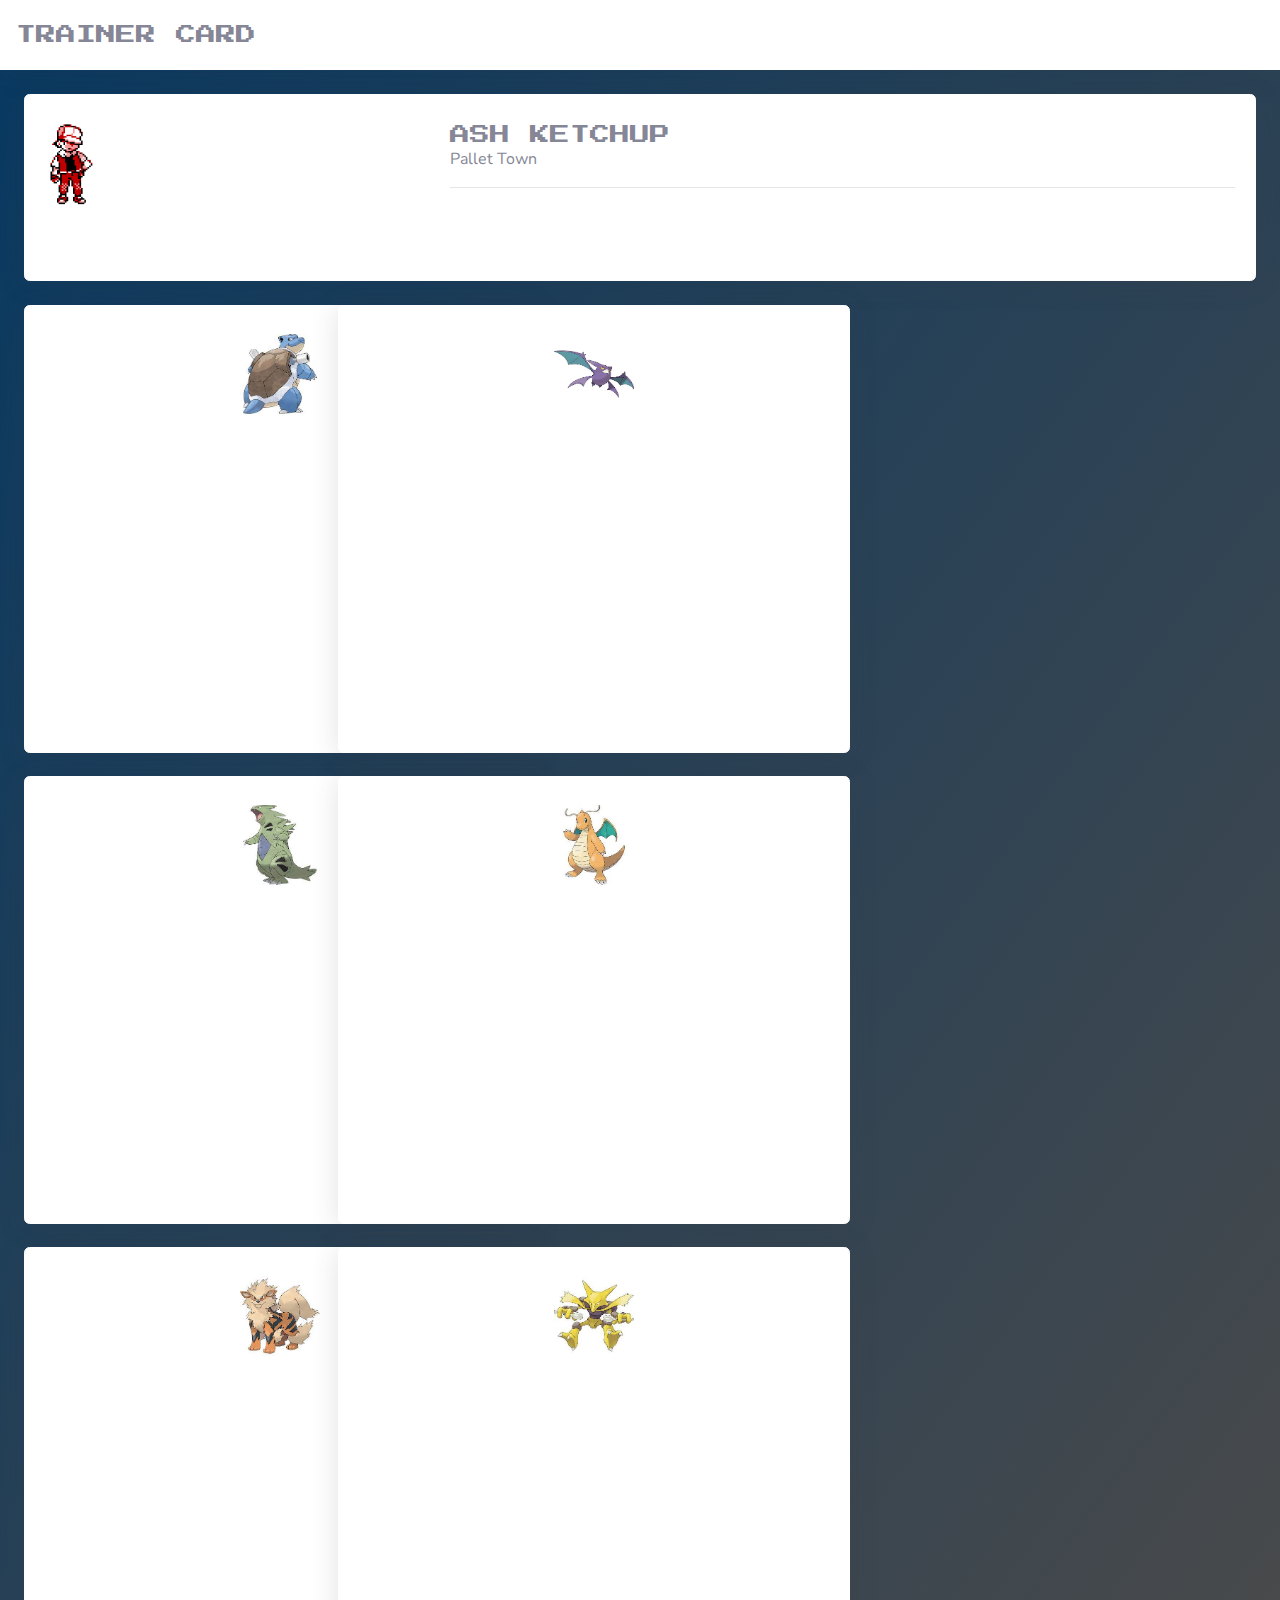
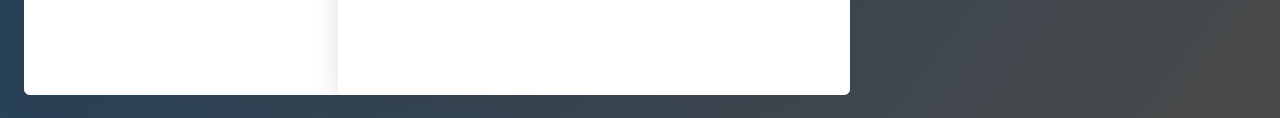
<file: index.html>
<!DOCTYPE html>
<html lang="en">

<head>

    <meta charset="utf-8">
    <meta http-equiv="X-UA-Compatible" content="IE=edge">
    <meta name="viewport" content="width=device-width, initial-scale=1, shrink-to-fit=no">
    <meta name="description" content="">
    <meta name="author" content="">

    <title>Trainer Card</title>

    <link rel="stylesheet" href="https://cdnjs.cloudflare.com/ajax/libs/font-awesome/6.0.0-beta3/css/all.min.css" integrity="sha512-Fo3rlrZj/k7ujTnHg4CGR2D7kSs0v4LLanw2qksYuRlEzO+tcaEPQogQ0KaoGN26/zrn20ImR1DfuLWnOo7aBA==" crossorigin="anonymous" referrerpolicy="no-referrer" />    
    <link href="https://fonts.googleapis.com/css?family=Nunito:200,200i,300,300i,400,400i,600,600i,700,700i,800,800i,900,900i"
        rel="stylesheet">
    <link rel="preconnect" href="https://fonts.googleapis.com">
    <link rel="preconnect" href="https://fonts.gstatic.com" crossorigin>
    <link href="https://fonts.googleapis.com/css2?family=Press+Start+2P&display=swap" rel="stylesheet">
    
    <!-- did i keep this dude's template css b/c i didn't feel like doing it myself? yup-->
    <link href="css/sb-admin-2.min.css" rel="stylesheet">
    <!-- card animation + etc css -->
    <link href="css/card.css" rel="stylesheet">
    <link href="css/pokemon.css" rel="stylesheet">

</head>

<body>

    <div id="wrapper">
        <div id="content-wrapper" class="d-flex flex-column">
            <div id="content">

                <nav class="navbar topbar mb-4 static-top shadow align-items-center" style="background-color: white;">
                    <!-- Topbar Search -->
                    <h5 class="mb-1 mt-1">TRAINER CARD</h5>
                </nav>

                <div class="container-fluid">
                    <div class="row mb-4">
                        <div class="col-12">
                            <div class="card shadow h-100 py-2">
                                <div class="card-body">
                                    <div class="row">
                                        <div class="col-4">
                                            <img src="img/pokemon/red.png" class="img-fluid" width="50vw">
                                        </div>
    
                                        <div class="col-8">
                                            <h5 class="m-0">ASH KETCHUP</h5>
                                            <badge class="m-0">Pallet Town</badge>
                                            <hr>
                                            <a href="https://www.instagram.com/shmike.y/"
                                            class="mr-3"
                                            >
                                                <i class="fab fa-instagram"></i> 
                                            </a>
                                            <a href="#" class="mr-3">
                                                <i class="fab fa-youtube"></i> 
                                            </a>
                                            <a href="https://mikey-garcia.com" class="mr-3">
                                                <i class="fas fa-globe"></i> 
                                            </a>
                                        </div>
    
                                    </div>

                                </div>
                            </div>
                        </div>                            
                    </div>

                    <div class="row">
                        <!-- pokemon card -->
                        <div class="col-xl-3 col-md-3 col-6 mb-2">
                            <input type="checkbox" id="card1"/>
                            <label for="card1" class="flip-card-1 flip-card-inner">
                                    <div class="flip-card-front">
                                        <div class="card shadow h-100 py-2">
                                            <div class="card-body">
                                                <img src="img/pokemon/blastoise.jpg" class="img-fluid" width="80vw" height="80vw">
                                            </div>
                                        </div>
                                    </div>
                                    <div class="flip-card-back card">
                                        <span class="badge d-flex mt-3">Nature: Modest</span>
                                        <hr class="mb-1">
                                        <span class="badge mb-1 water">Surf</span>
                                        <span class="badge mb-1 water">Hydro Cannon</span>
                                        <span class="badge mb-1 ground">Earthquake</span>
                                        <span class="badge mb-1 ice">Ice Beam</span>
                                    </div>
                            </label>
                        </div>

                        <!-- pokemon card -->
                        <div class="col-xl-3 col-md-3 col-6 mb-2">
                            <input type="checkbox" id="card2"/>
                            <label for="card2" class="flip-card-2">
                                <div class="flip-card-front">
                                    <div class="card shadow h-100 py-2">
                                        <div class="card-body">
                                            <img src="img/pokemon/crobat.png" class="img-fluid" width="80vw" height="80vw">
                                        </div>
                                    </div>
                                </div>
                                <div class="flip-card-back card">
                                    <span class="badge d-flex mt-3">Nature: Adamant</span>
                                    <hr class="mb-1">
                                    <span class="badge mb-1 flying">Fly</span>
                                    <span class="badge mb-1 poison">Toxic</span>
                                    <span class="badge mb-1 grass">Giga Drain</span>
                                    <span class="badge mb-1 poison">Sludge Bomb</span>
                                </div>
                            </label>
                        </div>
                    </div>

                    <div class="row">
                        <!-- pokemon card -->
                        <div class="col-xl-3 col-md-3 col-6 mb-2">
                            <input type="checkbox" id="card3"/>
                            <label for="card3" class="flip-card-3">
                                <div class="flip-card-front">
                                    <div class="card shadow h-100 py-2">
                                        <div class="card-body">
                                            <img src="img/pokemon/tyranitar.jpg" class="img-fluid" width="80vw" height="80vw">
                                        </div>
                                    </div>
                                </div>
                                <div class="flip-card-back card">
                                    <span class="badge d-flex mt-3">Nature: Naive</span>
                                    <hr class="mb-1">
                                    <span class="badge mb-1 ground">Earthquake</span>
                                    <span class="badge mb-1 dark">Crunch</span>
                                    <span class="badge mb-1 dragon">Dragon Dance</span>
                                    <span class="badge mb-1 rock">Rock Slide</span>
                                </div>
                            </label>
                        </div>
                        <!-- pokemon card -->
                        <div class="col-xl-3 col-md-3 col-6 mb-2">
                            <input type="checkbox" id="card4"/>
                            <label for="card4" class="flip-card-4">
                                <div class="flip-card-front">
                                    <div class="card shadow h-100 py-2">
                                        <div class="card-body">
                                            <img src="img/pokemon/dragonite.jpg" class="img-fluid" width="80vw" height="80vw">
                                        </div>
                                    </div>
                                </div>
                                <div class="flip-card-back card">
                                    <span class="badge d-flex mt-3">Nature: Brave</span>
                                    <hr class="mb-1">
                                    <span class="badge mb-1 fire">Flamethrower</span>
                                    <span class="badge mb-1 fighting">Focus Punch</span>
                                    <span class="badge mb-1 ice">Ice Beam</span>
                                    <span class="badge mb-1 electric">Thunderbolt</span>
                                </div>
                            </label>
                        </div>
                    </div>
                    <div class="row">

                        <!-- pokemon card -->
                        <div class="col-xl-3 col-md-3 col-6 mb-2">
                            <input type="checkbox" id="card5"/>
                            <label for="card5" class="flip-card-5">
                                <div class="flip-card-front">
                                    <div class="card shadow h-100 py-2">
                                        <div class="card-body">
                                            <img src="img/pokemon/arcanine.jpg" class="img-fluid" width="80vw" height="80vw">
                                        </div>
                                    </div>
                                </div>
                                <div class="flip-card-back card">
                                    <span class="badge d-flex mt-3">Nature: Naughty</span>
                                    <hr class="mb-1">
                                    <span class="badge mb-1 normal">Howl</span>
                                    <span class="badge mb-1 normal">Extreme Speed</span>
                                    <span class="badge mb-1 fighting">Hidden Power</span>
                                    <span class="badge mb-1 ice">Flamethrower</span>
                                </div>
                            </label>
                        </div>
                        <!-- pokemon card -->
                        <div class="col-xl-3 col-md-3 col-6 mb-2">
                            <input type="checkbox" id="card6"/>
                            <label for="card6" class="flip-card-6">
                                <div class="flip-card-front">
                                    <div class="card shadow h-100 py-2">
                                        <div class="card-body">
                                            <img src="img/pokemon/alakazam.jpg" class="img-fluid" width="80vw" height="80vw">
                                        </div>
                                    </div>
                                </div>
                                <div class="flip-card-back card">
                                    <span class="badge d-flex mt-3">Nature: Modest</span>
                                    <hr class="mb-1">
                                    <span class="badge mb-1 psychic">Calm Mind</span>
                                    <span class="badge mb-1 psychic">Psychic</span>
                                    <span class="badge mb-1 fire">Fire Punch</span>
                                    <span class="badge mb-1 electric">Thunder Punch</span>
                                </div>
                            </label>
                        </div>
                    </div>
    
                </div>
            </div>
        </div>
    </div>
    <script src="https://code.jquery.com/jquery-3.6.0.min.js" integrity="sha256-/xUj+3OJU5yExlq6GSYGSHk7tPXikynS7ogEvDej/m4=" crossorigin="anonymous"></script>
    <script src="https://cdn.jsdelivr.net/npm/bootstrap@5.1.3/dist/js/bootstrap.min.js" integrity="sha384-QJHtvGhmr9XOIpI6YVutG+2QOK9T+ZnN4kzFN1RtK3zEFEIsxhlmWl5/YESvpZ13" crossorigin="anonymous"></script>
</body>
</html>
</file>
<file: css/card.css>
/* No scrolling ? 

body{
    overflow: hidden;
}
*/
/* Card Flip CSS*/
.flip-card {
    border-radius: 5vh;
}

.flip-card-1 {
position: relative;
width: 40vw;
height: 35vw;

text-align: center;
transition: transform 0.6s;
transform-style: preserve-3d;
}
.flip-card-2 {
position: relative;
width: 40vw;
height: 35vw;

text-align: center;
transition: transform 0.6s;
transform-style: preserve-3d;
}
.flip-card-3 {
position: relative;
width: 40vw;
height: 35vw;

text-align: center;
transition: transform 0.6s;
transform-style: preserve-3d;
}
.flip-card-4 {
position: relative;
width: 40vw;
height: 35vw;

text-align: center;
transition: transform 0.6s;
transform-style: preserve-3d;
}
.flip-card-5 {
position: relative;
width: 40vw;
height: 35vw;

text-align: center;
transition: transform 0.6s;
transform-style: preserve-3d;
}
.flip-card-6 {
position: relative;
width: 40vw;
height: 35vw;

text-align: center;
transition: transform 0.6s;
transform-style: preserve-3d;
}
                                                            
                                                            
.flip-card-front, .flip-card-back {
position: absolute;
width: 100%;
height: 100%;
-webkit-backface-visibility: hidden;
backface-visibility: hidden;
}

.flip-card-back {
background-color: rgb(255, 255, 255);
transform: rotateY(180deg);
text-align: center;
}

#card1{
    display: none;
}
#card2{
    display: none;
}
#card3{
    display: none;
}
#card4{
    display: none;
}
#card5{
    display: none;
}
#card6{
    display: none;
}

#card1:checked + .flip-card-1{
transform: rotateY(180deg);
}
#card2:checked + .flip-card-2 {
transform: rotateY(180deg);
}
#card3:checked + .flip-card-3 {
transform: rotateY(180deg);
}
#card4:checked + .flip-card-4 {
transform: rotateY(180deg);
}
#card5:checked + .flip-card-5 {
transform: rotateY(180deg);
}
#card6:checked + .flip-card-6 {
transform: rotateY(180deg);
}

/* Font size/family/color adjustments*/

span { 
display: flex; 
justify-content: center;
font: 6px;
}


i {
font-size:xx-large;
}
</file>
<file: css/pokemon.css>
#content{
    background-image: linear-gradient(to bottom right, #083962, #4a4a4a
    );
}
h5{
    font-family: 'Press Start 2P', cursive;
}
.badge{
    font-family: 'Press Start 2P', cursive;
    font-size: xx-small;
}
.card{
    background-color: rgb(255, 255, 255);
    border-color: rgb(255, 255, 255);
}

/* Type Colors */
.normal {
    color: rgb(117, 117, 117);
}
.fire {
    color: rgb(238, 20, 20);
}
.water {
    color: rgb(34, 31, 207);
}
.grass {
    color: rgb(34, 194, 56);
}
.electric {
    color: rgb(202, 200, 63);
}
.ice {
    color: rgb(80, 220, 245);
}
.fighting {
    color: rgb(143, 53, 37);
}
.poison {
    color: rgb(150, 64, 150);
}
.ground {
    color: rgba(218, 187, 85, 0.849);
}
.flying {
    color: rgb(185, 128, 231);
}
.psychic {
    color: rgb(255, 59, 180);
}
.bug {
    color: rgb(119, 161, 42);
}
.rock {
    color: rgb(122, 87, 9);
}
.ghost {
    color: rgb(75, 27, 90);
}
.dark {
    color: rgb(43, 40, 40);
}
.dragon {
    color: rgb(139, 0, 182);
}
.steel {
    color: rgb(195, 213, 223);
}
</file>
